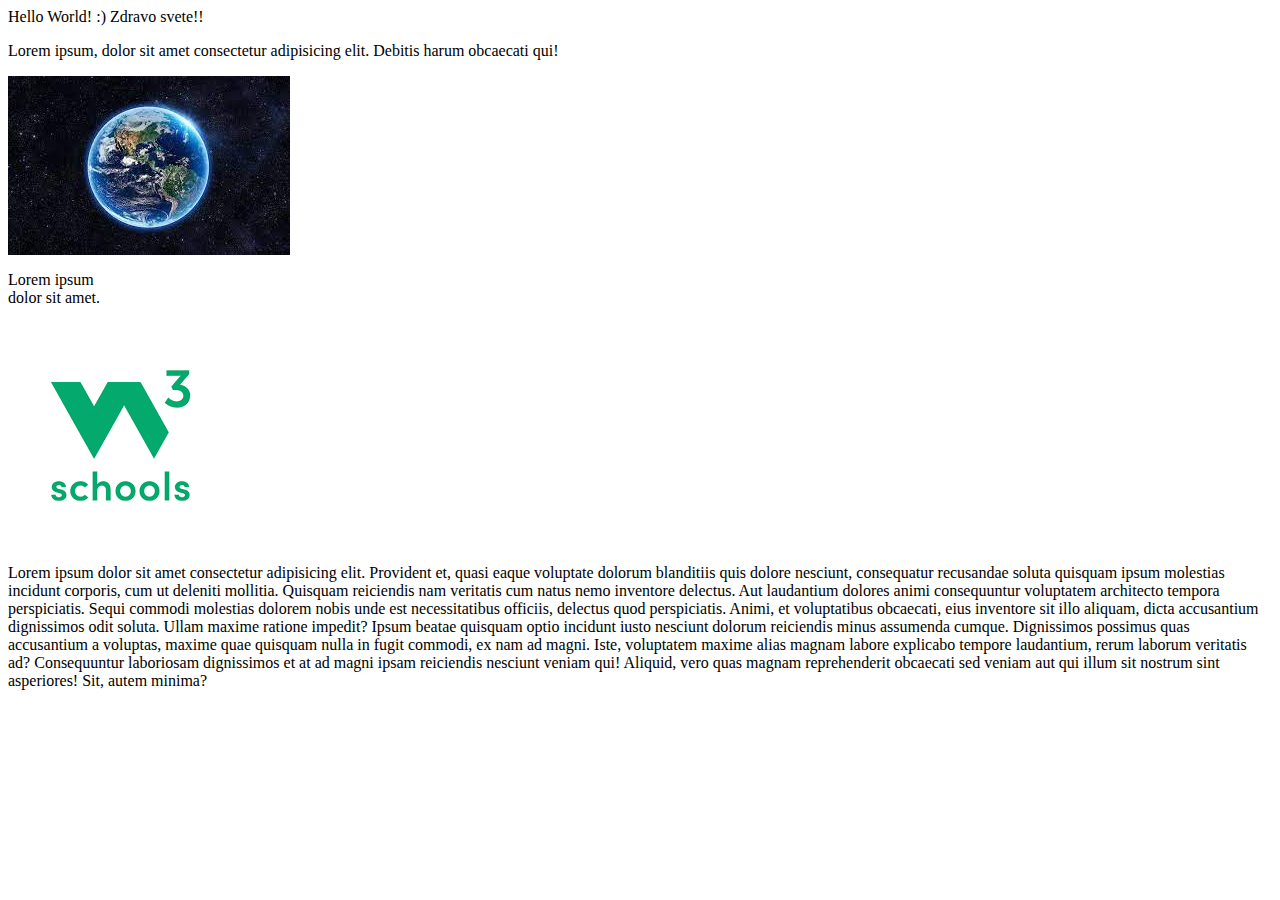
<file: 01 HTML/index.html>
<html>
  <head>
    <title>Moja prva stranica</title>
  </head>

  <body>
    Hello World! :)
    Zdravo svete!!
    <p>
        Lorem ipsum, dolor sit amet consectetur adipisicing elit. Debitis harum obcaecati qui!
    </p>

    <img src="[data-uri]" alt="World">

    <p>Lorem ipsum <br> 
        dolor sit amet.</p>

    <!-- lorem, lorem5, lorem*5 -->

    <a href="https://www.w3schools.com/" target="_blank"><img src="[data-uri]" alt="w3School"></a>

    <p>
        Lorem ipsum dolor sit amet consectetur adipisicing elit. Provident et, quasi eaque voluptate dolorum blanditiis quis dolore nesciunt, consequatur recusandae soluta quisquam ipsum molestias incidunt corporis, cum ut deleniti mollitia.
        Quisquam reiciendis nam veritatis cum natus nemo inventore delectus. Aut laudantium dolores animi consequuntur voluptatem architecto tempora perspiciatis. Sequi commodi molestias dolorem nobis unde est necessitatibus officiis, delectus quod perspiciatis.
        Animi, et voluptatibus obcaecati, eius inventore sit illo aliquam, dicta accusantium dignissimos odit soluta. Ullam maxime ratione impedit? Ipsum beatae quisquam optio incidunt iusto nesciunt dolorum reiciendis minus assumenda cumque.
        Dignissimos possimus quas accusantium a voluptas, maxime quae quisquam nulla in fugit commodi, ex nam ad magni. Iste, voluptatem maxime alias magnam labore explicabo tempore laudantium, rerum laborum veritatis ad?
        Consequuntur laboriosam dignissimos et at ad magni ipsam reiciendis nesciunt veniam qui! Aliquid, vero quas magnam reprehenderit obcaecati sed veniam aut qui illum sit nostrum sint asperiores! Sit, autem minima?
    </p>
  </body>
</html>
</file>
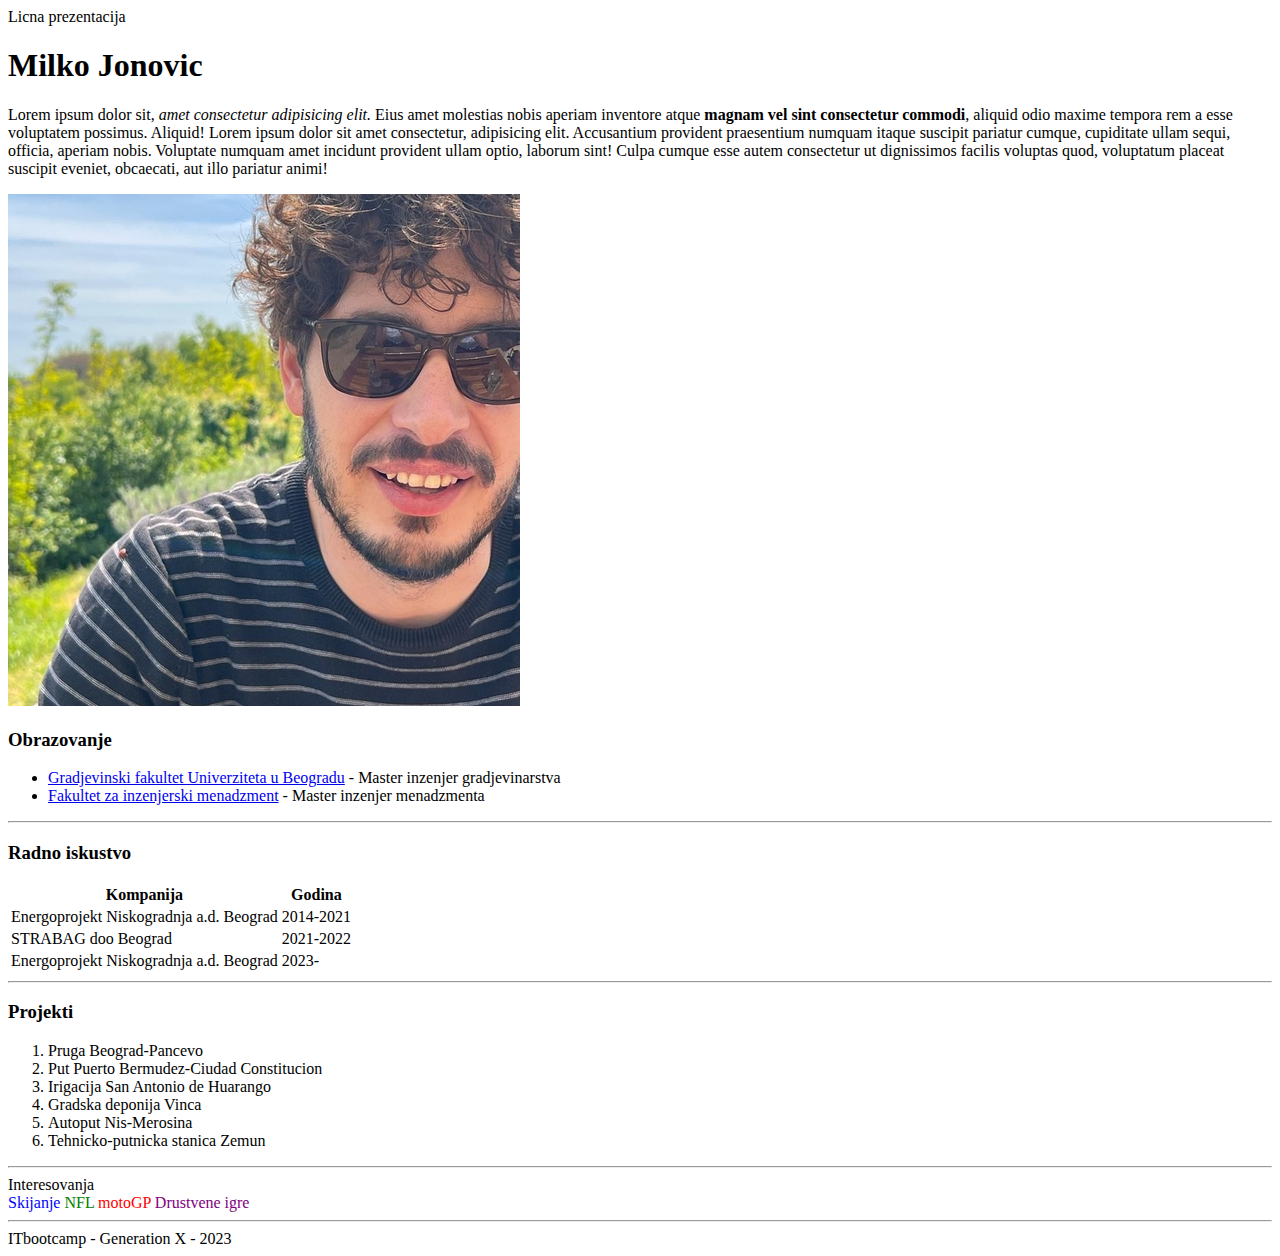
<file: 00_Domaci_zadaci/D_1_p767rw/index.html>
<!DOCTYPE html>
<html lang="en">
  <head>
    <meta charset="UTF-8" />
    <meta name="viewport" content="width=device-width, initial-scale=1.0" />
    <title>D_1_p767rw</title>
  </head>
  <body>
    <header>Licna prezentacija</header>
    <h1>Milko Jonovic</h1>
    <p>
      Lorem ipsum dolor sit, <i>amet consectetur adipisicing elit.</i> Eius amet
      molestias nobis aperiam inventore atque
      <b>magnam vel sint consectetur commodi</b>, aliquid odio maxime tempora
      rem a esse voluptatem possimus. Aliquid! Lorem ipsum dolor sit amet consectetur, adipisicing elit. Accusantium provident praesentium numquam itaque suscipit pariatur cumque, cupiditate ullam sequi, officia, aperiam nobis. Voluptate numquam amet incidunt provident ullam optio, laborum sint! Culpa cumque esse autem consectetur ut dignissimos facilis voluptas quod, voluptatum placeat suscipit eveniet, obcaecati, aut illo pariatur animi!
    </p>
    <img src="images/milko.jfif" alt="Profilna slika" />
    <!-- <img src="images/backgroundAmsterdam.bmp" alt="Profilna slika"> -->
    <h3>Obrazovanje</h3>
    <ul>
      <li>
        <a href="https://www.grf.bg.ac.rs/home" target="_blank"
          >Gradjevinski fakultet Univerziteta u Beogradu</a
        >
        - Master inzenjer gradjevinarstva
      </li>
      <li>
        <a href="https://fim.edu.rs/" target="_blank"
          >Fakultet za inzenjerski menadzment</a
        >
        - Master inzenjer menadzmenta
      </li>
    </ul>
    <hr />
    <h3>Radno iskustvo</h3>
    <table>
      <tr>
        <th>Kompanija</th>
        <th>Godina</th>
      </tr>
      <tr>
        <td>Energoprojekt Niskogradnja a.d. Beograd</td>
        <td>2014-2021</td>
      </tr>
      <tr>
        <td>STRABAG doo Beograd</td>
        <td>2021-2022</td>
      </tr>
      <tr>
        <td>Energoprojekt Niskogradnja a.d. Beograd</td>
        <td>2023-</td>
      </tr>
    </table>
    <hr />

    <h3>Projekti</h3>

    <ol>
      <li>Pruga Beograd-Pancevo</li>
      <li>Put Puerto Bermudez-Ciudad Constitucion</li>
      <li>Irigacija San Antonio de Huarango</li>
      <li>Gradska deponija Vinca</li>
      <li>Autoput Nis-Merosina</li>
      <li>Tehnicko-putnicka stanica Zemun</li>
    </ol>
    <hr />
    <div>
      Interesovanja <br />
      <span style="color: blue;">Skijanje </span><span style="color: green;">NFL </span><span style="color: red;">motoGP </span><span style="color: purple;">Drustvene igre</span>
    </div>
    <hr />

    <footer>ITbootcamp - Generation X - 2023</footer>
  </body>
</html>
</file>
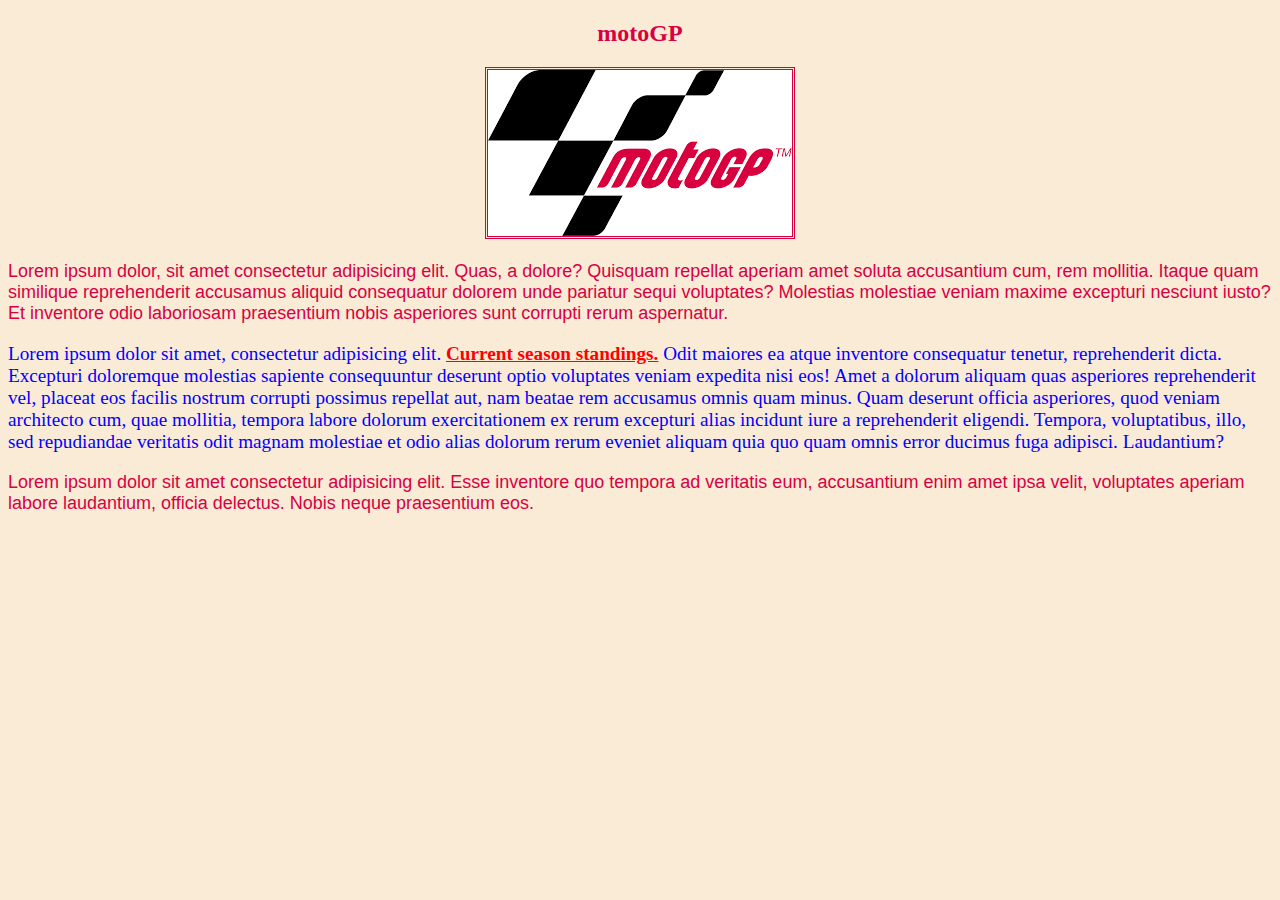
<file: 00_Domaci_zadaci/D_2_p767rw/index.html>
<!DOCTYPE html>
<html lang="en">
<head>
    <meta charset="UTF-8">
    <meta name="viewport" content="width=device-width, initial-scale=1.0">
    <title>D_2_p767rw</title>
    <link rel="stylesheet" href="style.css">
</head>
<body>
    <h2>motoGP</h2>
    <a href="https://www.motogp.com/en" target="_blank"><img src="images/motoGP.png" alt="motoGP"></a>
<p>Lorem ipsum dolor, sit amet consectetur adipisicing elit. Quas, a dolore? Quisquam repellat aperiam amet soluta accusantium cum, rem mollitia. Itaque quam similique reprehenderit accusamus aliquid consequatur dolorem unde pariatur sequi voluptates? Molestias molestiae veniam maxime excepturi nesciunt iusto? Et inventore odio laboriosam praesentium nobis asperiores sunt corrupti rerum aspernatur.</p>
<p>Lorem ipsum dolor sit amet, consectetur adipisicing elit. <a href="https://www.motogp.com/en/world-standing/2023/motogp/championship-standings" target="_blank" id="standings">Current season standings.</a> Odit maiores ea atque inventore consequatur tenetur, reprehenderit dicta. Excepturi doloremque molestias sapiente consequuntur deserunt optio voluptates veniam expedita nisi eos! Amet a dolorum aliquam quas asperiores reprehenderit vel, placeat eos facilis nostrum corrupti possimus repellat aut, nam beatae rem accusamus omnis quam minus. Quam deserunt officia asperiores, quod veniam architecto cum, quae mollitia, tempora labore dolorum exercitationem ex rerum excepturi alias incidunt iure a reprehenderit eligendi. Tempora, voluptatibus, illo, sed repudiandae veritatis odit magnam molestiae et odio alias dolorum rerum eveniet aliquam quia quo quam omnis error ducimus fuga adipisci. Laudantium?</p>
<p>Lorem ipsum dolor sit amet consectetur adipisicing elit. Esse inventore quo tempora ad veritatis eum, accusantium enim amet ipsa velit, voluptates aperiam labore laudantium, officia delectus. Nobis neque praesentium eos.</p>
</body>
</html>
</file>
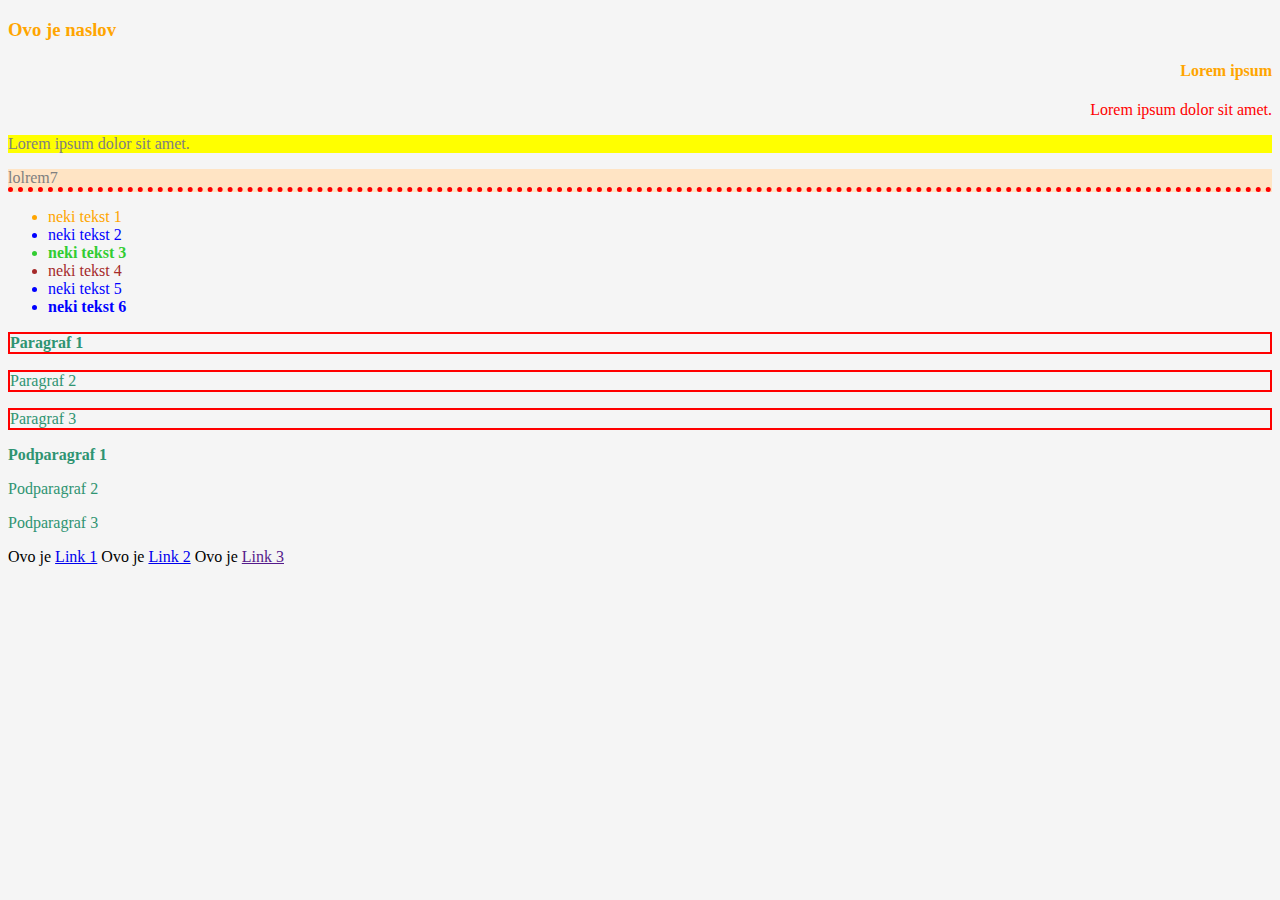
<file: 02_CSS/napredno/index.html>
<!DOCTYPE html>
<html lang="en">
  <head>
    <meta charset="UTF-8" />
    <meta name="viewport" content="width=device-width, initial-scale=1.0" />
    <title>Napredni CSS</title>
    <link rel="stylesheet" href="style.css" />
  </head>
  <body>
    <h3>Ovo je naslov</h3>
    <h4 class="desno_poravnanje">Lorem ipsum</h4>
    <p class="desno_poravnanje crveni_tekst">Lorem ipsum dolor sit amet.</p>
    <p class="drugi">Lorem ipsum dolor sit amet.</p>
    <p id="treci">lolrem7</p>
    <ul>
      <li class="stavka" id="prva_stavka">neki tekst 1</li>
      <li class="stavka">neki tekst 2</li>
      <li>neki tekst 3</li>
      <li id="cetvrta_stavka">neki tekst 4</li>
      <li class="stavka">neki tekst 5</li>
      <li class="stavka">neki tekst 6</li>
    </ul>
    <div>
      <p>Paragraf 1</p>
      <p>Paragraf 2</p>
      <p>Paragraf 3</p>
      <section>
        <p>Podparagraf 1</p>
        <p>Podparagraf 2</p>
        <p>Podparagraf 3</p>
      </section>
    </div>
    Ovo je <a href="https://www.google.rs/">Link 1</a>
    Ovo je <a href="https://www.wikipedia.org/">Link 2</a>
    Ovo je <a href="">Link 3</a>
  </body>
</html>
</file>
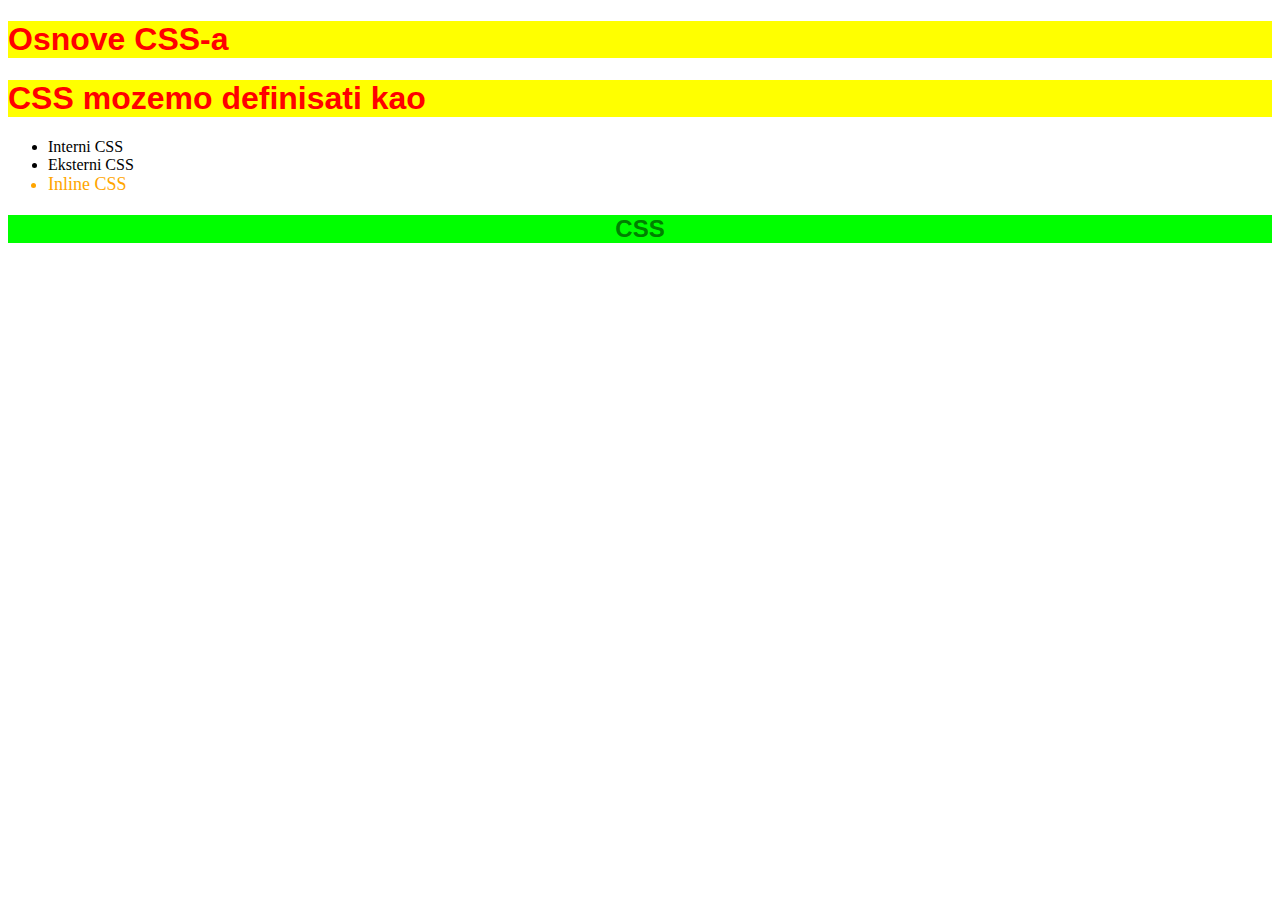
<file: 02_CSS/osnovno/index.html>
<!DOCTYPE html>
<html lang="en">
  <head>
    <meta charset="UTF-8" />
    <meta name="viewport" content="width=device-width, initial-scale=1.0" />
    <title>Osnove CSS-a</title>
    <style>
      h1 {
        color: red;
        background-color: yellow;
      }
      h2 {
        color: green;
      }
      h1, h2 {font-family: Arial, Helvetica, sans-serif;}
    </style>
    <link rel="stylesheet" href="style.css">
  </head>
  <body>
    <h1>Osnove CSS-a</h1>
    <h1>CSS mozemo definisati kao</h1>
    <ul>
      <li>Interni CSS</li>
      <!-- U html fajlu, unutar head taga, upisujemo style tag u okviru koga se pise CSS -->
      <li>Eksterni CSS</li>
      <li style="color: orange; font-size: large;">Inline CSS</li>
    </ul>
    <h2>CSS</h2>
  </body>
</html>
</file>
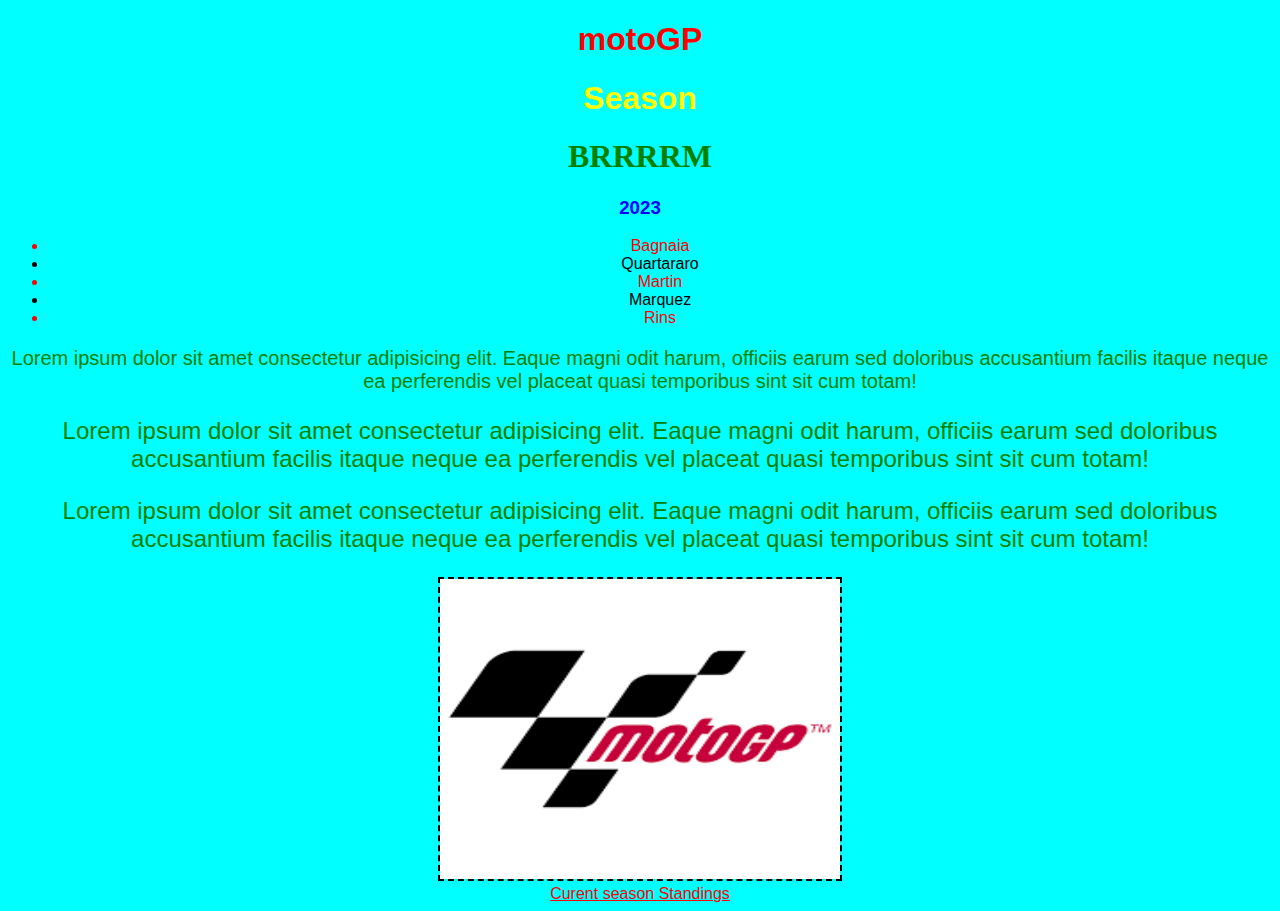
<file: 02_CSS/vezba01/index.html>
<!DOCTYPE html>
<html lang="en">
  <head>
    <meta charset="UTF-8" />
    <meta name="viewport" content="width=device-width, initial-scale=1.0" />
    <title>Vezba 01 CSS</title>
    <link rel="stylesheet" href="style.css" />
  </head>
  <body>
    <h1>motoGP</h1>
    <h1 class="drugi_naslov">Season</h1>
    <h1>BRRRRM</h1>
    <h3>2023</h3>

    <ul>
      <li>Bagnaia</li>
      <li>Quartararo</li>
      <li>Martin</li>
      <li>Marquez</li>
      <li>Rins</li>
    </ul>
    <p>
      Lorem ipsum dolor sit amet consectetur adipisicing elit. Eaque magni odit
      harum, officiis earum sed doloribus accusantium facilis itaque neque ea
      perferendis vel placeat quasi temporibus sint sit cum totam!
    </p>
    <p class="paragrafi">
      Lorem ipsum dolor sit amet consectetur adipisicing elit. Eaque magni odit
      harum, officiis earum sed doloribus accusantium facilis itaque neque ea
      perferendis vel placeat quasi temporibus sint sit cum totam!
    </p>
    <p class="paragrafi">
      Lorem ipsum dolor sit amet consectetur adipisicing elit. Eaque magni odit
      harum, officiis earum sed doloribus accusantium facilis itaque neque ea
      perferendis vel placeat quasi temporibus sint sit cum totam!
    </p>
    <img
      src="[data-uri]"
      alt="motoGP"
    />
    <br />
    <a href="https://www.motogp.com/en/world-standing/2023/motogp/championship-standings" target="_blank"> Curent season Standings</a>
  </body>
</html>
</file>
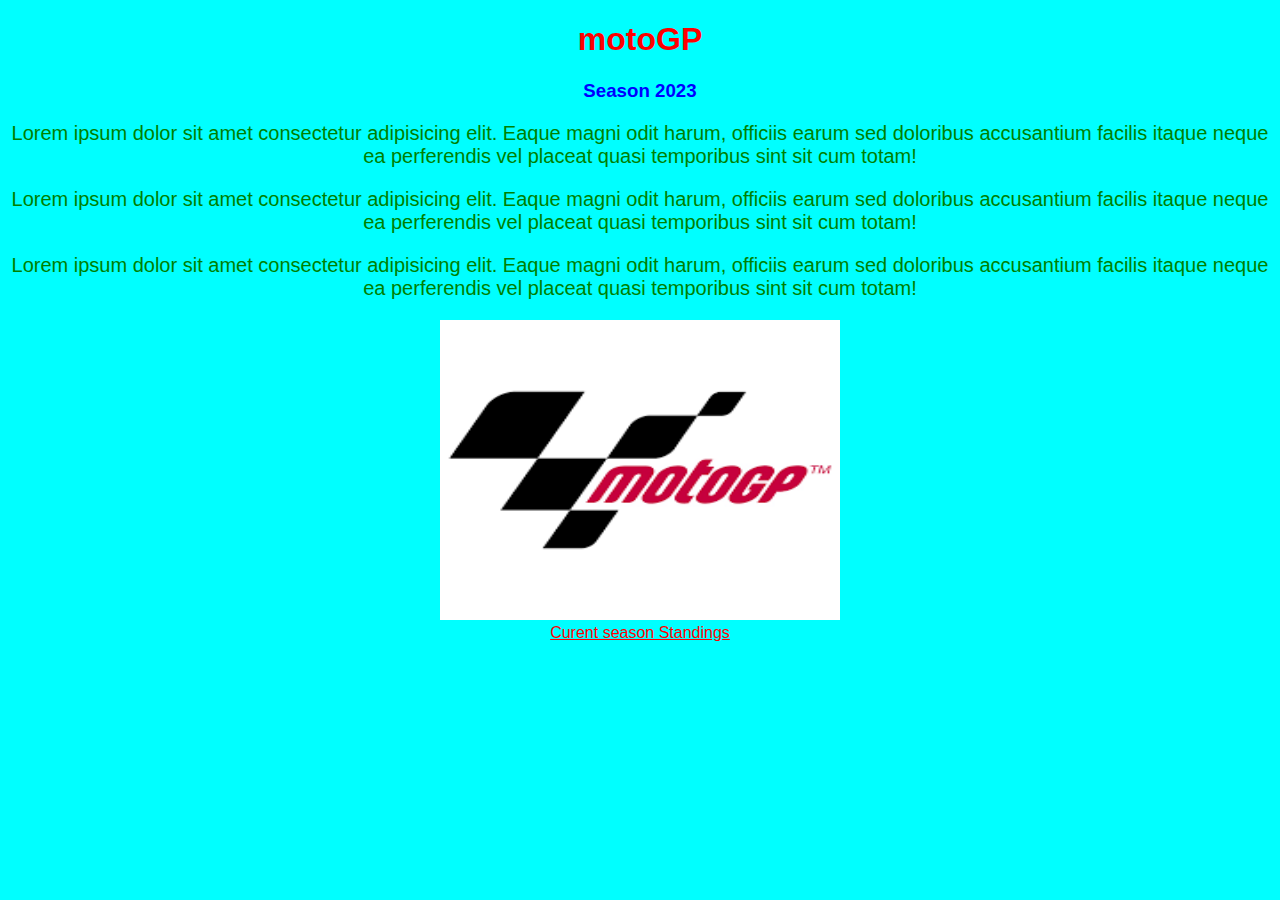
<file: 02_CSS/osnovno/vezba01/index.html>
<!DOCTYPE html>
<html lang="en">
  <head>
    <meta charset="UTF-8" />
    <meta name="viewport" content="width=device-width, initial-scale=1.0" />
    <title>Vezba 01 CSS</title>
    <link rel="stylesheet" href="style.css" />
  </head>
  <body>
    <h1>motoGP</h1>
    <h3>Season 2023</h3>
    <p>
      Lorem ipsum dolor sit amet consectetur adipisicing elit. Eaque magni odit
      harum, officiis earum sed doloribus accusantium facilis itaque neque ea
      perferendis vel placeat quasi temporibus sint sit cum totam!
    </p>
    <p>
      Lorem ipsum dolor sit amet consectetur adipisicing elit. Eaque magni odit
      harum, officiis earum sed doloribus accusantium facilis itaque neque ea
      perferendis vel placeat quasi temporibus sint sit cum totam!
    </p>
    <p>
      Lorem ipsum dolor sit amet consectetur adipisicing elit. Eaque magni odit
      harum, officiis earum sed doloribus accusantium facilis itaque neque ea
      perferendis vel placeat quasi temporibus sint sit cum totam!
    </p>
    <img
      src="[data-uri]"
      alt="motoGP"
    />
    <br />
    <a href="https://www.motogp.com/en/world-standing/2023/motogp/championship-standings" target="_blank"> Curent season Standings</a>
  </body>
</html>
</file>
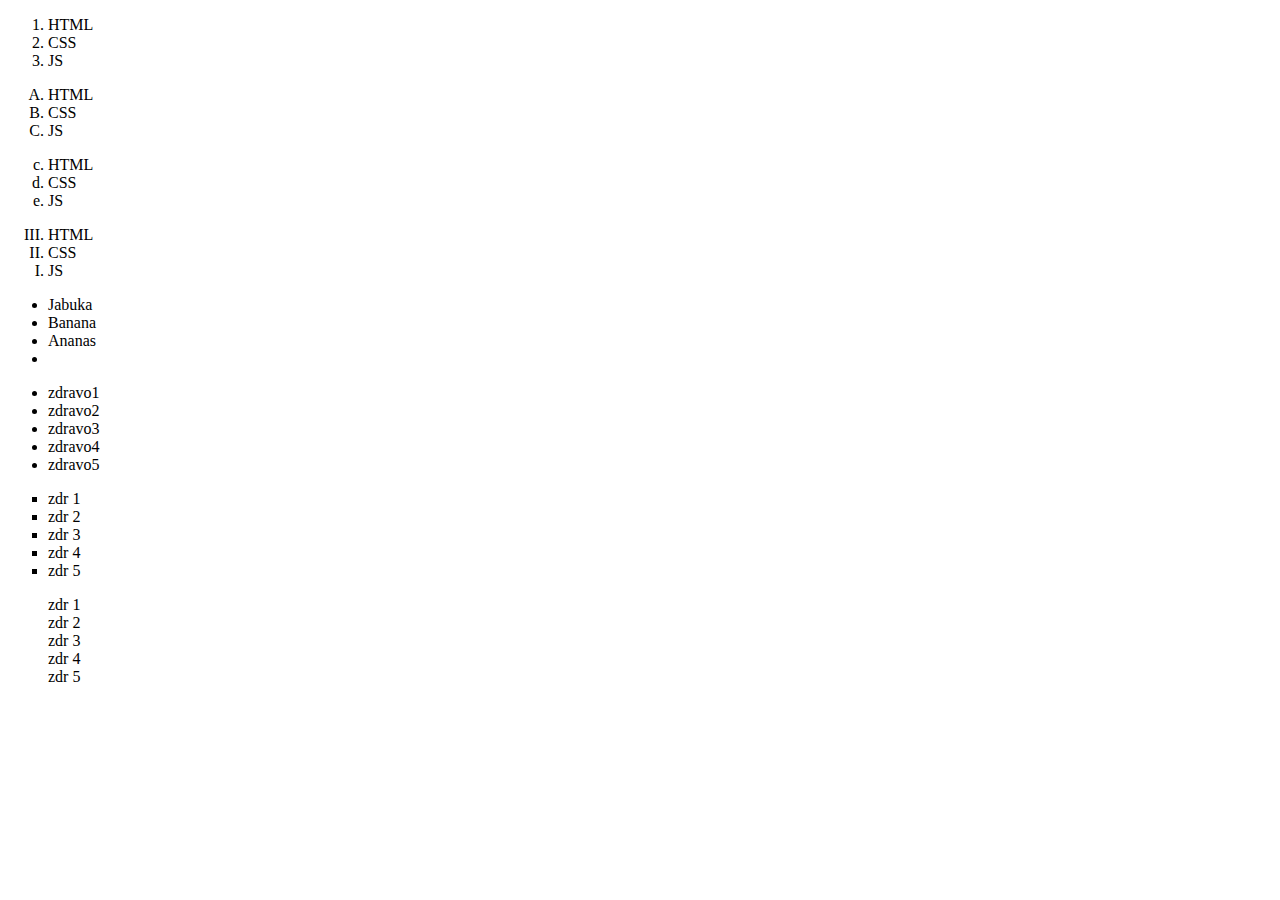
<file: 01 HTML/liste.html>
<!DOCTYPE html>
<html lang="en">
  <head>
    <meta charset="UTF-8" />
    <meta name="viewport" content="width=device-width, initial-scale=1.0" />
    <title>Liste</title>
  </head>
  <body>
    <!-- Uredjene liste -->
    <ol>
      <li>HTML</li>
      <li>CSS</li>
      <li>JS</li>
    </ol>
    <ol type="A">
      <li>HTML</li>
      <li>CSS</li>
      <li>JS</li>
    </ol>
    <ol type="a" start="3">
      <li>HTML</li>
      <li>CSS</li>
      <li>JS</li>
    </ol>
    <ol type="I" reversed>
      <li>HTML</li>
      <li>CSS</li>
      <li>JS</li>
    </ol>
    <!-- Neuredjene liste -->

    <ul>
      <li>Jabuka</li>
      <li>Banana</li>
      <li>Ananas</li>
      <li></li>
    </ul>

    <!-- li{zdravo$}*5 -->
    <ul>
      <li>zdravo1</li>
      <li>zdravo2</li>
      <li>zdravo3</li>
      <li>zdravo4</li>
      <li>zdravo5</li>
    </ul>

    <ul type="square">
      <li>zdr 1</li>
      <li>zdr 2</li>
      <li>zdr 3</li>
      <li>zdr 4</li>
      <li>zdr 5</li>
    </ul>

    <ul type="none">
        <li>zdr 1</li>
        <li>zdr 2</li>
        <li>zdr 3</li>
        <li>zdr 4</li>
        <li>zdr 5</li>
      </ul>
  </body>
</html>
</file>
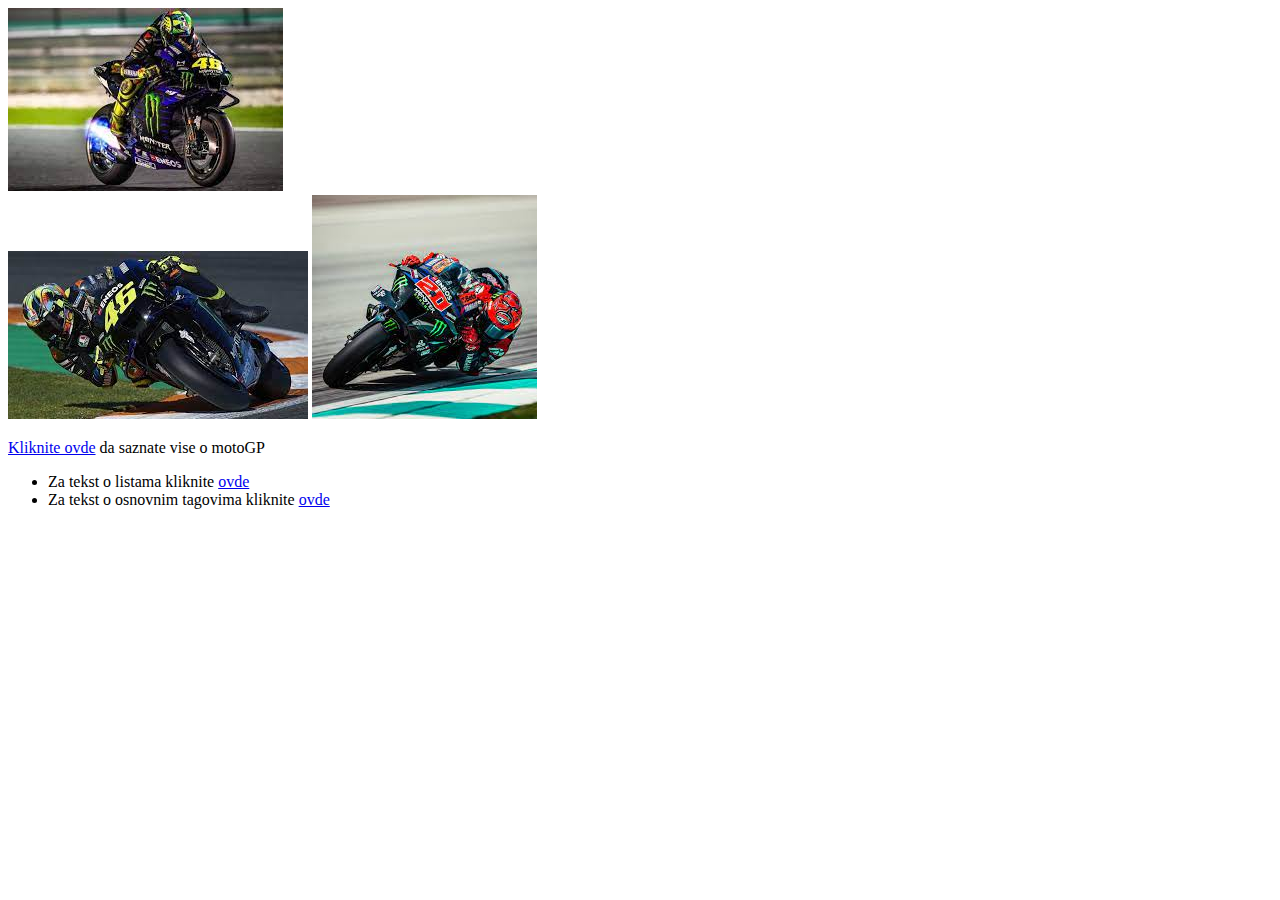
<file: 01 HTML/slika_i_link.html>
<!DOCTYPE html>
<html lang="en">
  <head>
    <meta charset="UTF-8" />
    <meta name="viewport" content="width=device-width, initial-scale=1.0" />
    <title>Slika i link</title>
  </head>
  <body>
    <img
      src="[data-uri]"
      alt="Valentino Rossi"
    />
    <br />
    <img src="VR46.jfif" alt="VR46" />
    <img src="slike/Quartararo.jfif" alt="" />
    <p>
      <a href="https://www.motogp.com/en" target="_blank">Kliknite ovde</a> da
      saznate vise o motoGP
    </p>

    <ul>
      <li>Za tekst o listama kliknite <a href="liste.html" target="_blank">ovde</a></li>
      <li>Za tekst o osnovnim tagovima kliknite <a href="index.html" target="_blank">ovde</a></li>
    </ul>
  </body>
</html>
</file>
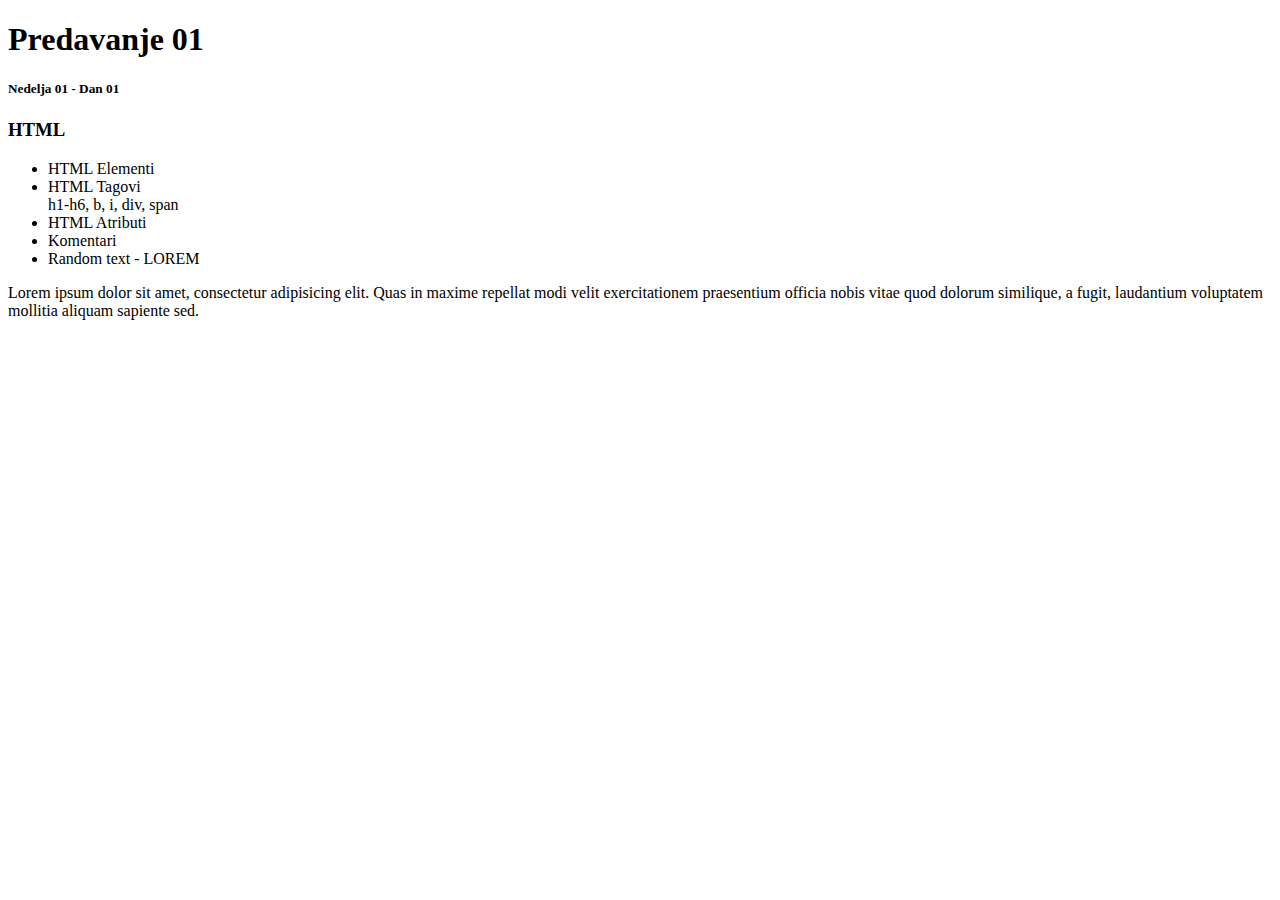
<file: 01 HTML/vezba.html>
<!DOCTYPE html>
<html lang="en">
  <head>
    <meta charset="UTF-8" />
    <meta name="viewport" content="width=device-width, initial-scale=1.0" />
    <title>Vezba</title>
  </head>
  <body>
    <h1>Predavanje 01</h1>
    <h5>Nedelja 01 - Dan 01</h5>
    <div>
      <h3>HTML</h3>
      <ul>
        <li>HTML Elementi</li>
        <li>HTML Tagovi<br />h1-h6, b, i, div, span</li>
        <li>HTML Atributi</li>
        <li>Komentari</li>
        <li>Random text - LOREM</li>
      </ul>
      <p>Lorem ipsum dolor sit amet, consectetur adipisicing elit. Quas in maxime repellat modi velit exercitationem praesentium officia nobis vitae quod dolorum similique, a fugit, laudantium voluptatem mollitia aliquam sapiente sed.</p>
    </div>
  </body>
</html>
</file>
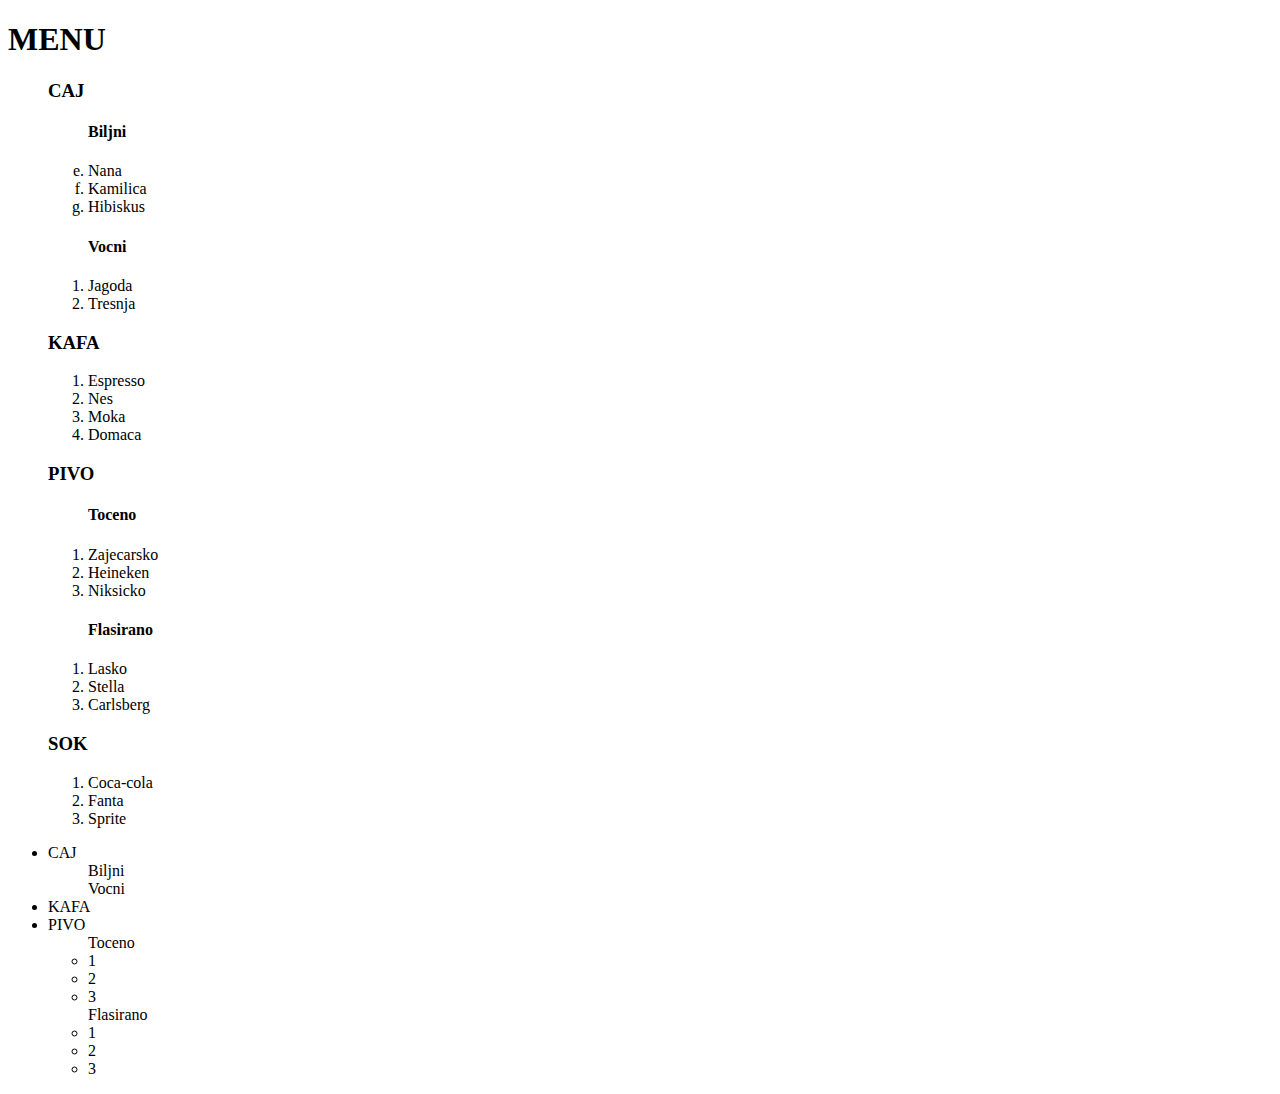
<file: 01 HTML/vezba02liste.html>
<!DOCTYPE html>
<html lang="en">
  <head>
    <meta charset="UTF-8" />
    <meta name="viewport" content="width=device-width, initial-scale=1.0" />
    <title>Vezba 02 - Menu</title>
  </head>
  <body>
    <h1>MENU</h1>
    <ul>
      <h3>CAJ</h3>
      <ol type="a" start="5">
        <h4>Biljni</h4>
        <li>Nana</li>
        <li>Kamilica</li>
        <li>Hibiskus</li>
      </ol>
      <ol>
        <h4>Vocni</h4>
        <li>Jagoda</li>
        <li>Tresnja</li>
      </ol>
    </ul>
    <ul>
      <h3>KAFA</h3>
      <ol>
        <li>Espresso</li>
        <li>Nes</li>
        <li>Moka</li>
        <li>Domaca</li>
      </ol>
    </ul>
    <ul>
      <h3>PIVO</h3>
      <ol>
        <h4>Toceno</h4>
        <li>Zajecarsko</li>
        <li>Heineken</li>
        <li>Niksicko</li>
      </ol>
      <ol>
        <h4>Flasirano</h4>
        <li>Lasko</li>
        <li>Stella</li>
        <li>Carlsberg</li>
      </ol>
    </ul>
    <ul>
      <h3>SOK</h3>
      <ol>
        <li>Coca-cola</li>
        <li>Fanta</li>
        <li>Sprite</li>
      </ol>
    </ul>

    <ul>
      <li>
        CAJ
        <ul>
          Biljni
        </ul>
        <ul>
          Vocni
        </ul>
      </li>
      <li>KAFA</li>

      <li>
        PIVO
        <ul>
          Toceno
          <li>1</li>
          <li>2</li>
          <li>3 </li>
        </ul>
        <ul>
          Flasirano
          <li>1</li>
          <li>2</li>
          <li>3 </li>
        </ul>
      </li>
    </ul>
  </body>
</html>
</file>
<file: 00_Domaci_zadaci/D_2_p767rw/style.css>
body {background-color: antiquewhite; text-align: center;}
h2 {text-align: center; color: #d90042;}
img {border: double #d90042;}
p {text-align: left;}
p:first-of-type, p:nth-of-type(3) {color: #d90042; font-family: Verdana, Geneva, Tahoma, sans-serif; font-size: large;}
p:nth-of-type(2) {color: blue; font-size: larger;}
#standings {color: red; font-weight: bolder;}
#standings:hover {color: green;}
</file>
<file: 02_CSS/napredno/style.css>
body {
  background-color: whitesmoke;
}

/* kada vise elemenata imaju isto svojstvo */
h3,
h4 {
  color: orange;
}

/* Pristupanje klasi */
.desno_poravnanje {
  text-align: right;
}

.crveni_tekst {
  color: red;
}

.drugi {
  background-color: yellow;
}

/* Pristupanje ID-ju */
#treci {
  background-color: bisque;
  /* border: solid 3px red; */
  border-bottom: dotted 5px red;
}

/* kombo */

/* .drugi,
#treci {
  color: blue;
} */

/* PRIORITET SELEKTORA -> element < klasa < id < inline_CSS < !important */
/* istrazi !IMPORTANT */
li {
  color: limegreen;
}
.stavka {
  color: blue;
}
#prva_stavka {
  color: orange;
}

#cetvrta_stavka {
  color: brown;
}

p {color: gray;}

div p {color: rgb(47, 148, 114);}
div>p {border: solid 2px red;}

/* stilizacija linka */



/* pseudo selektori */

p:first-child {font-weight: bold;}

/* (3) - treci   (3n) - svaki treci */
li:nth-child(3n) {
  font-weight: bold;
}
</file>
<file: 02_CSS/osnovno/style.css>
h2 {
  background-color: lime;
  text-align: center;
}
</file>
<file: 02_CSS/vezba01/style.css>
body {
    background-color: aqua;
    font-family: Arial, Helvetica, sans-serif;
    text-align: center;
}
h1 {color: red;}
h3 {color: blue;}
p {color: green;font-size: 20px;}
img {height: 300px; width: 400px; border-style: dashed; border-width: 2px;}
a {color: red;}

.drugi_naslov {color: yellow;}
.paragrafi {font-size: 24px;}

h1:nth-of-type(3) {
    color: green;
    font-family: 'Times New Roman', Times, serif;
}

li:nth-child(2n-1) {
    color: red;
}

a:visited {color: red;}
a:hover {color: yellow;}
</file>
<file: 02_CSS/osnovno/vezba01/style.css>
body {
    background-color: aqua;
    font-family: Arial, Helvetica, sans-serif;
    text-align: center;
}
h1 {color: red;}
h3 {color: blue;}
p {color: green;font-size: 20px;}
img {height: 300px; width: 400px;}
a {color: red;}
</file>
